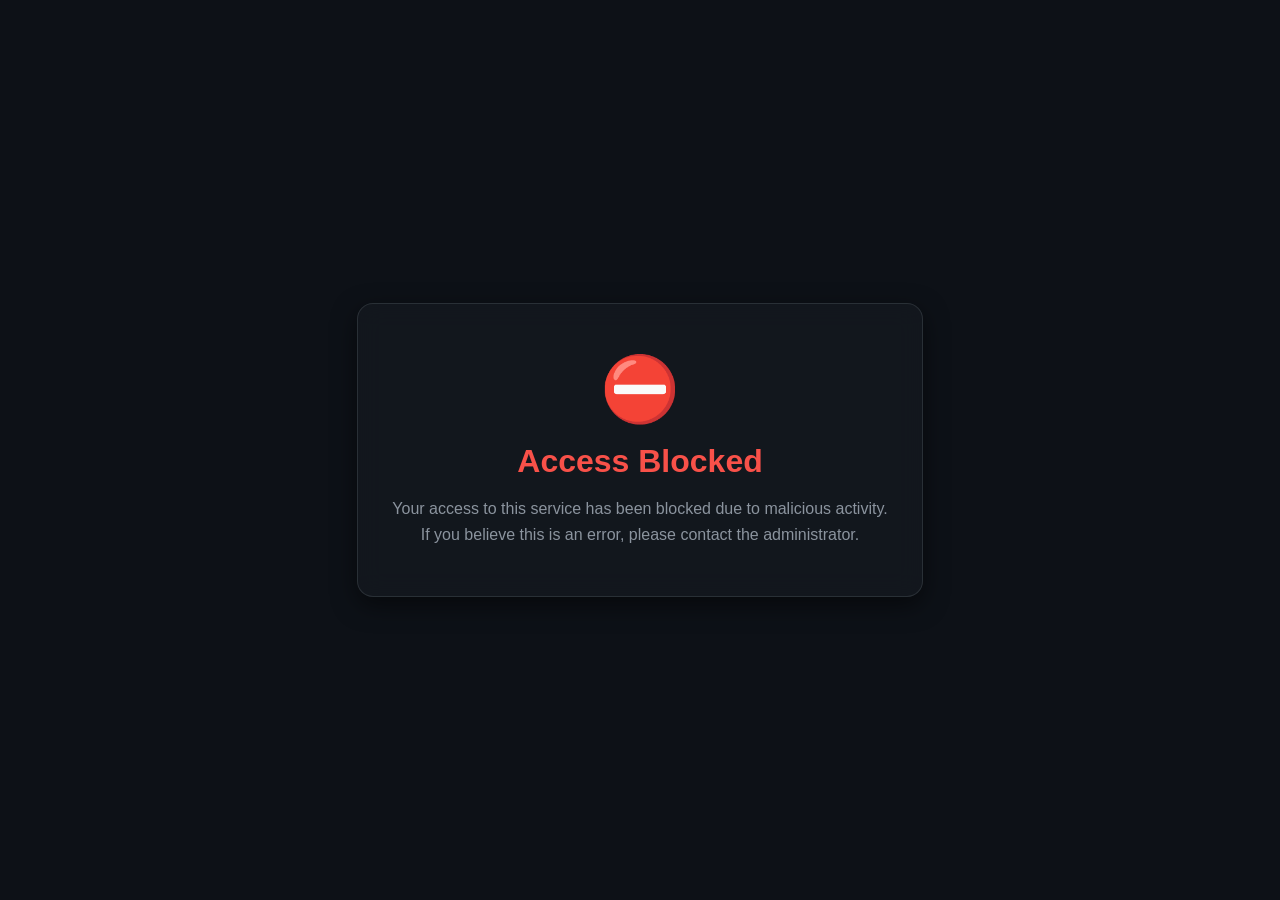
<file: frontend/blocked.html>
<!DOCTYPE html>
<html lang="en">

<head>
    <meta charset="UTF-8">
    <meta name="viewport" content="width=device-width, initial-scale=1.0">
    <title>Access Blocked</title>
    <style>
        :root {
            --bg-color: #0d1117;
            --card-bg: rgba(22, 27, 34, 0.7);
            --border-color: rgba(48, 54, 61, 0.8);
            --text-primary: #f0f6fc;
            --text-secondary: #8b949e;
            --danger: #f85149;
            --font-family: 'Inter', -apple-system, BlinkMacSystemFont, "Segoe UI", Helvetica, Arial, sans-serif;
            --box-shadow: 0 8px 24px rgba(0, 0, 0, 0.5);
            --glass-blur: blur(12px);
        }

        body {
            background-color: var(--bg-color);
            color: var(--text-primary);
            font-family: var(--font-family);
            min-height: 100vh;
            display: flex;
            align-items: center;
            justify-content: center;
            margin: 0;
            text-align: center;
        }

        .card {
            background: var(--card-bg);
            border: 1px solid var(--border-color);
            border-radius: 16px;
            padding: 3rem 2rem;
            box-shadow: var(--box-shadow);
            backdrop-filter: var(--glass-blur);
            max-width: 500px;
            width: 90%;
        }

        .icon {
            font-size: 4rem;
            margin-bottom: 1rem;
        }

        h1 {
            color: var(--danger);
            margin: 0 0 1rem 0;
            font-size: 2rem;
        }

        p {
            color: var(--text-secondary);
            line-height: 1.6;
            margin: 0;
        }
    </style>
</head>

<body>
    <div class="card">
        <div class="icon">⛔</div>
        <h1>Access Blocked</h1>
        <p>Your access to this service has been blocked due to malicious activity. If you believe this is an error,
            please contact the administrator.</p>
    </div>
</body>

</html>
</file>
